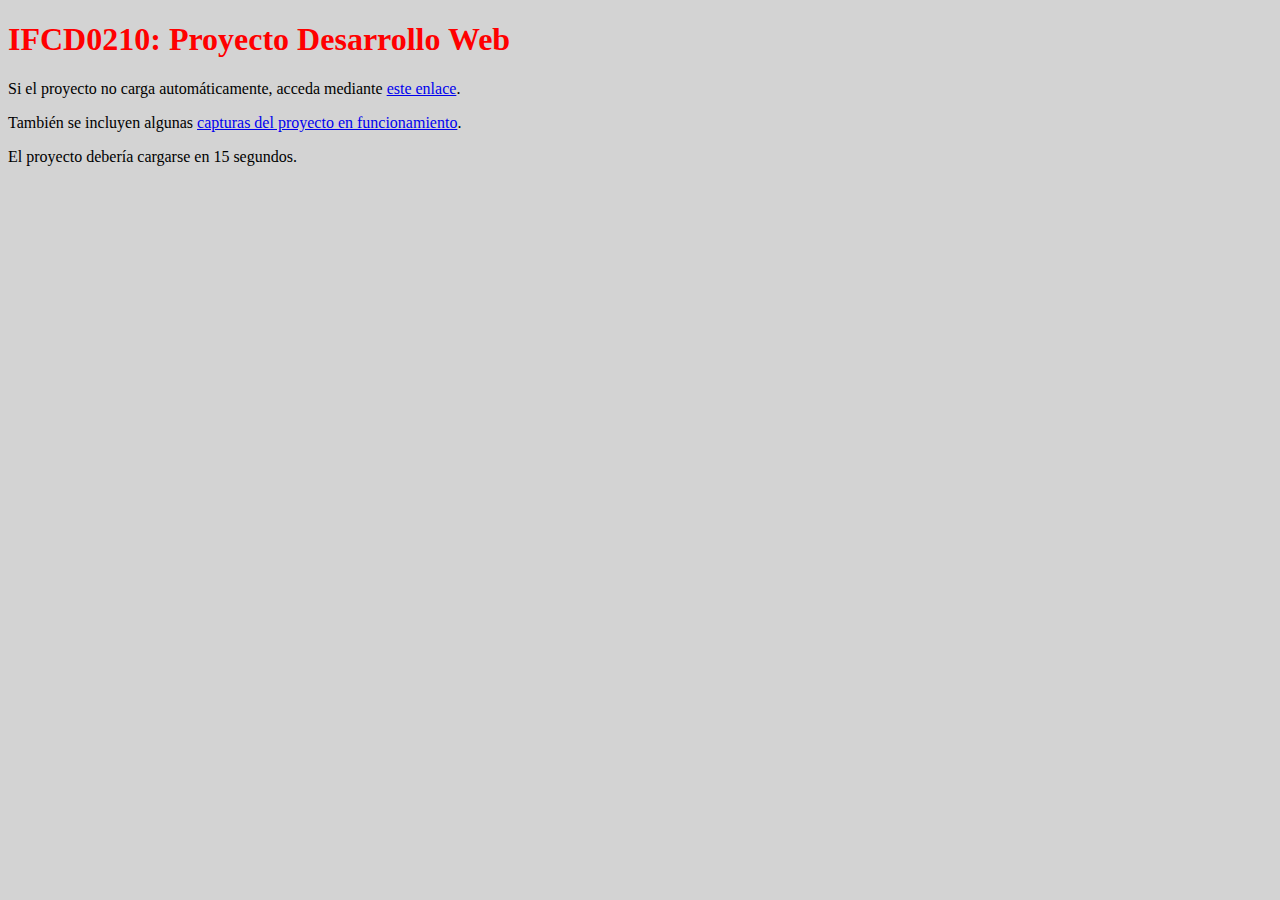
<file: index.html>
<!DOCTYPE html>
<html lang="es">
  <head>
    <meta charset="UTF-8" />
    <title>IFCD0210: Proyecto Desarrollo Web</title>
    <style>
      body {
        background-color: lightgray;
        color: black;
      }
      h1 {
        color: red;
      }
    </style>
  </head>
  <body>
    <h1>IFCD0210: Proyecto Desarrollo Web</h1>
    <p>Si el proyecto no carga automáticamente, acceda mediante <a href="./proyecto/">este enlace</a>.</p>
    <p>También se incluyen algunas <a href="./proyecto-capturas/">capturas del proyecto en funcionamiento</a>.</p>
    <p>El proyecto debería cargarse en <span id="timer">?</span> segundos.</p>
  </body>
  <script>
    let tiempoRestante = 15 // Unidades de tiempo restante
    document.getElementById('timer').textContent = tiempoRestante
    const intervalo = setInterval(() => {
      if (tiempoRestante > 1) document.getElementById('timer').textContent = --tiempoRestante
      else {
        clearInterval(intervalo)
        window.location.href = './proyecto/'
      }
    }, 1000) // Intervalo en milisegundos
  </script>
</html>
</file>
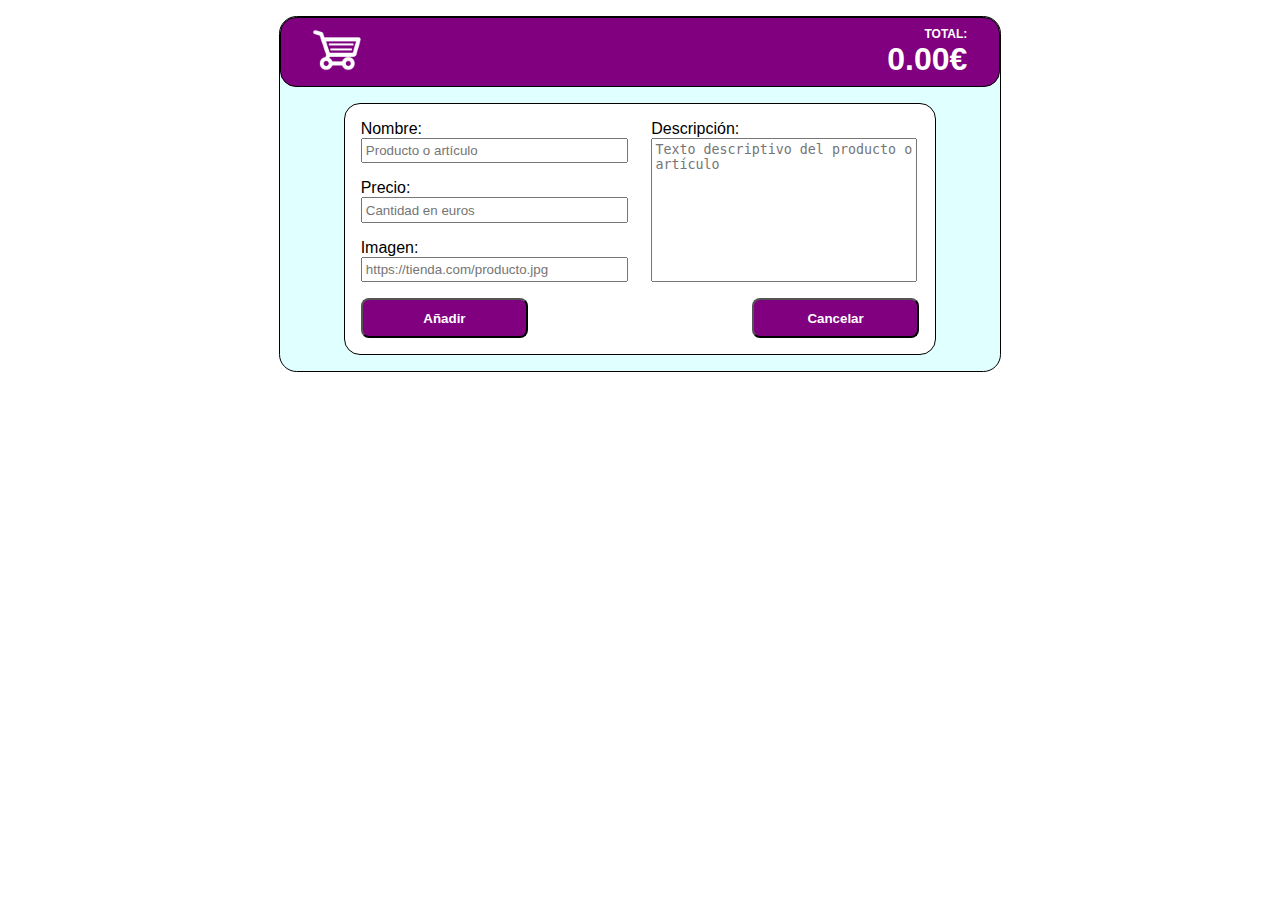
<file: proyecto/index.html>
<!DOCTYPE html>
<html lang="es">
  <head>
    <meta charset="UTF-8" />
    <title>IFCD0210: Proyecto Desarrollo Web</title>
    <link rel="stylesheet" href="./css/base.css" />
    <script defer src="./js/validity.js"></script>
    <script defer src="./js/app.js"></script>
  </head>
  <body>
    <div id="ficha">
      <header>
        <!-- Sí, el enlace del icono va a la raíz a propósito -->
        <a href="/"><img src="./img/icono.png" alt="Icono" /></a>
        <span>
          TOTAL:<br />
          <span><span id="precioTotal">0.00</span>€</span>
        </span>
      </header>
      <form>
        <div>
          <label for="nombre">Nombre:</label><br />
          <input type="text" required id="nombre" placeholder="Producto o artículo" /><br />
          <label for="precio">Precio:</label><br />
          <input type="number" required id="precio" step="0.01" min="0.01" placeholder="Cantidad en euros" /><br />
          <label for="imagen">Imagen:</label><br />
          <input type="text" required id="imagen" placeholder="https://tienda.com/producto.jpg" /><br />
          <input type="hidden" id="index" />
        </div>
        <div>
          <label for="descipción">Descripción:</label><br />
          <textarea required id="descripción" placeholder="Texto descriptivo del producto o artículo"></textarea>
        </div>
        <div>
          <button type="submit" id="aceptar">Aceptar</button>
          <button type="reset" id="cancelar">Cancelar</button>
        </div>
      </form>
      <section></section>
    </div>
  </body>
</html>
</file>
<file: proyecto/css/base.css>
body {
    display: flex;
    justify-content: center;
    font-family: Arial, Helvetica, sans-serif;
    background-color: white;
    padding: 0.5rem;
}

#ficha {
    max-width: 55rem;
    display: flex;
    flex-direction: column;
    background-color: lightcyan;
    border: 1px solid black;
    
    border-radius: 1.1rem;
    >header, >form, >section, >section>article {
        border-radius: 1rem;
    }
    
    >header, >form, >section>article {
        display: flex;
        justify-content: space-between;
        border: 1px solid black;
        padding: 1rem;
    }

    >header {
        /* Borde punteado: activar para debug */
        /* * { border: 1px dotted black; } */

        background-color: purple;
        color: white;
        font-weight: bolder;
        align-items: center;
        padding: 0.5rem 2rem;
    
        >a>img {
            /* Icono cuadrado: tan ancho como alto */
            width: 3rem;
            height: 3rem;
        }
    
        >span {
            text-align: right;
            font-size: 0.75rem;
            >span {
                font-size: 2rem;
            }
        }
    }

    >form, >section>article {
        background-color: white;
    }

    >form {
        /* Borde punteado: activar para debug */
        /* * { border: 1px dotted black; } */

        margin: 1rem 4rem;
        flex-wrap: wrap;

        >div {
            width: 48%;

            >input, >textarea {
                width: 96%;
                padding: 0.2rem;
            }

            >input {
                margin: 0 0 1rem 0;
            }

            >textarea{
                /* Limite vertical con scrollbar automático */
                resize: none;
                height: 8.5rem;
                overflow-y: auto;
                scrollbar-width: thin;
                scrollbar-color: purple transparent;
            }
        }

        >div:last-of-type {
            display: flex;
            justify-content: space-between;
            flex-basis: 100%;
            flex-wrap: wrap;

            >button {
                background-color: purple;
                color: white;
                font-weight: bold;
                height: 2.5rem;
                width: 100%;
                min-width: 6rem;
                max-width: 30%;
                border-radius: 0.5rem;
                text-transform: capitalize;
            }

            >button:hover {
                color: purple;
                font-weight: bolder;
                background-color: white;
                border-color: purple;
                box-shadow: 0 0 1rem purple;
            }

            >button:active {
                transform: scale(0.95);
            }
        }
    }

    >section {
        margin: 0.5rem 6rem;

        /* Limite vertical con scrollbar automático */
        height: 13.7rem;
        overflow-y: auto;
        scrollbar-width: thin;
        scrollbar-color: purple transparent;
        padding: 0 0.5rem 0 0;

        >article {
            /* Borde punteado: activar para debug */
            /* * { border: 1px dotted black; } */

            margin: 0.5rem 0;

            >img {
                /* Icono cuadrado: tan ancho como alto */
                width: 4rem;
                height: 4rem;
            }

            >span>h3 {
                margin: 0;
                font-size: medium;
            }

            >span:first-of-type {
                width: 100%;
                margin: 0 0.5rem;
                p {
                    margin: 0;
                    font-size: small;

                    /* Limite vertical con scrollbar automático */
                    height: 2.8rem;
                    overflow-y: auto;
                    scrollbar-width: thin;
                    scrollbar-color: purple transparent;
                    padding: 0 0.1rem 0 0;
                }
            }         

            >span:last-of-type {
                display: flex;
                flex-direction: column;
                justify-content: space-between;
                align-items: flex-end;

                >div {
                    display: flex;
                    gap: 0.2rem;

                    >button {
                        background-color: lightcyan;
                        color: red;
                        text-transform: uppercase;
                        font-weight: bolder;
                        border: 1px solid black;
                        border-radius: 0.5rem;
                        padding: 0.2rem 0.4rem;
                    }

                    >button:hover {
                        background-color: white;
                        border-color: purple;
                        box-shadow: 0 0 0.3rem purple;
                    }

                    >button:active {
                        transform: scale(0.95);
                    }
                }

            }
        }
    }
}
</file>
